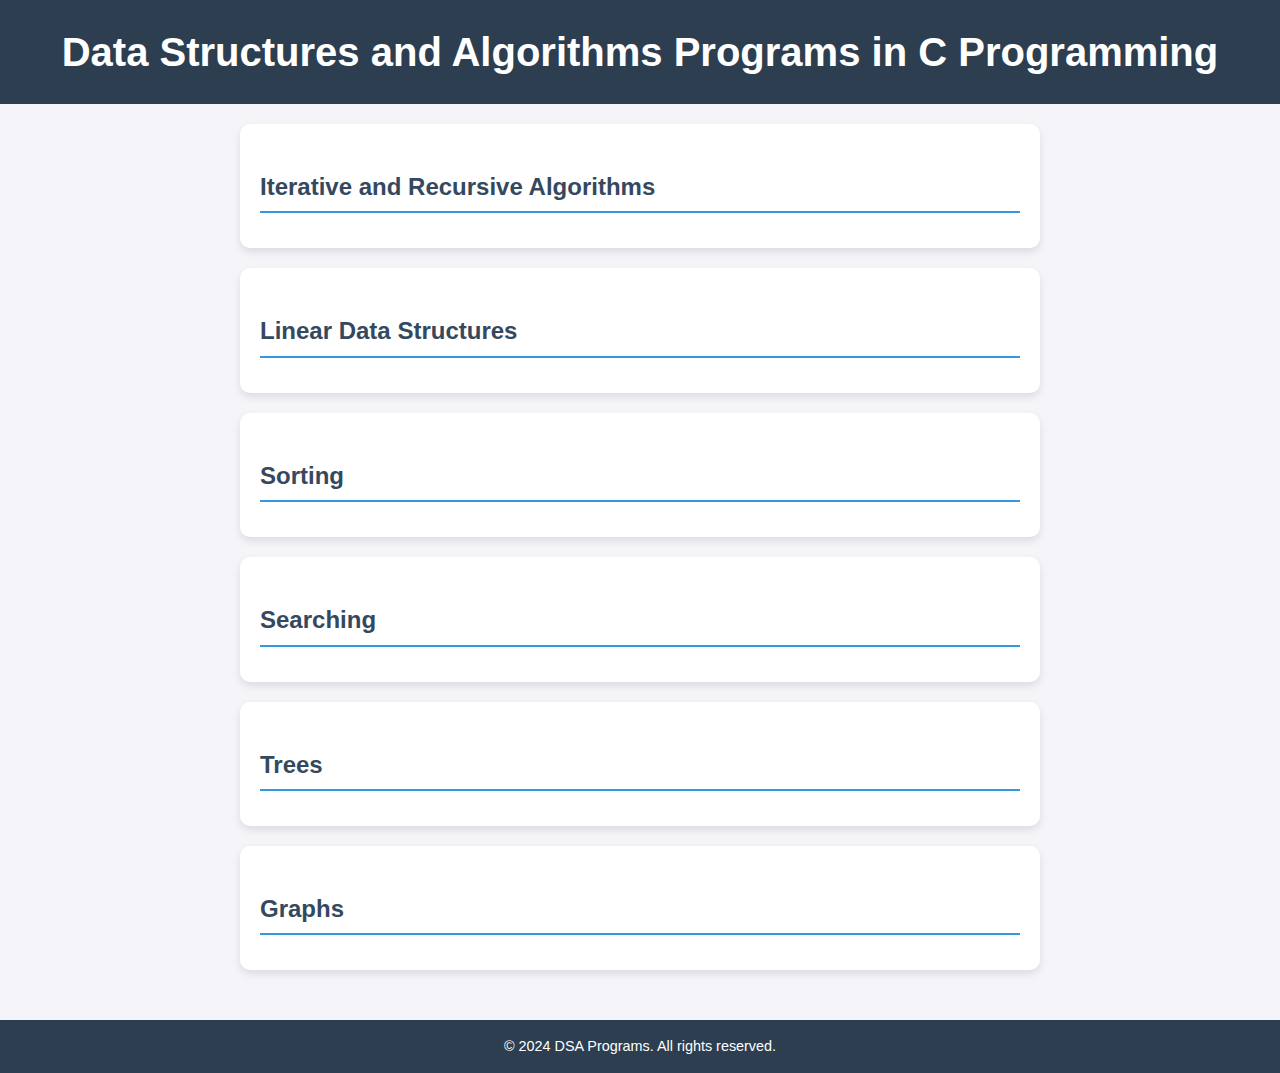
<file: index.html>
<!DOCTYPE html>
<html lang="en">
<head>
    <meta charset="UTF-8">
    <meta name="viewport" content="width=device-width, initial-scale=1.0">
    <title>DSA Programs</title>
    <link rel="stylesheet" href="styles.css">
</head>
<body>
    <header>
        <h1>Data Structures and Algorithms Programs in C Programming</h1>
    </header>
    <main>
        <div class="feature-container">
            <!-- Iterative and Recursive Algorithms -->
            <div class="feature-group">
                <h3 class="heading" onclick="toggleOptions(this)">Iterative and Recursive Algorithms</h3>
                <div class="options">
                    <div class="feature" onclick="location.href='iterative-recursive/iterative-algorithms.html'">Iterative Algorithms</div>
                    <div class="feature" onclick="location.href='iterative-recursive/recursive-algorithms.html'">Recursive Algorithms</div>
                </div>
            </div>

            <!-- Linear Data Structures -->
            <div class="feature-group">
                <h3 class="heading" onclick="toggleOptions(this)">Linear Data Structures</h3>
                <div class="options">
                    <div class="feature" onclick="location.href='linear-data-structures/stack-array.html'">Stack using Array</div>
                    <div class="feature" onclick="location.href='linear-data-structures/stack-linked-list.html'">Stack using Linked List</div>
                    <div class="feature" onclick="location.href='linear-data-structures/queue-array.html'">Queue using Array</div>
                    <div class="feature" onclick="location.href='linear-data-structures/queue-linked-list.html'">Queue using Linked List</div>
                    <div class="feature" onclick="location.href='linear-data-structures/linked-list.html'">Linked List</div>
                </div>
            </div>

            <!-- Sorting -->
            <div class="feature-group">
                <h3 class="heading" onclick="toggleOptions(this)">Sorting</h3>
                <div class="options">
                    <div class="feature" onclick="location.href='sorting/linear-time-sorting.html'">Linear Time Sorting Techniques</div>
                </div>
            </div>

            <!-- Searching -->
            <div class="feature-group">
                <h3 class="heading" onclick="toggleOptions(this)">Searching</h3>
                <div class="options">
                    <div class="feature" onclick="location.href='searching/interpolation-search.html'">Interpolation Search</div>
                    <div class="feature" onclick="location.href='searching/exponential-search.html'">Exponential Search</div>
                </div>
            </div>

            <!-- Trees -->
            <div class="feature-group">
                <h3 class="heading" onclick="toggleOptions(this)">Trees</h3>
                <div class="options">
                    <div class="feature" onclick="location.href='trees/binary-tree-traversals.html'">Binary Tree & Tree Traversals</div>
                    <div class="feature" onclick="location.href='trees/btree.html'">B-trees</div>
                    <div class="feature" onclick="location.href='trees/bplustree.html'">B+ trees</div>
                    <div class="feature" onclick="location.href='trees/advanced-trees1.html'">Advanced Trees: 2-3 Tree, Splay Tree, Red-Black Tree</div>
                    <div class="feature" onclick="location.href='trees/advanced-trees2.html'">Advanced Trees: Threaded Binary Trees, Tournament Trees</div>
                </div>
            </div>

            <!-- Graphs -->
            <div class="feature-group">
                <h3 class="heading" onclick="toggleOptions(this)">Graphs</h3>
                <div class="options">
                    <div class="feature" onclick="location.href='graphs/graph-traversals.html'">Graph Traversals (BFS, DFS, Topological Sorting)</div>
                    <div class="feature" onclick="location.href='graphs/shortest-path.html'">Shortest Path in Graph</div>
                    <div class="feature" onclick="location.href='graphs/minimum-spanning-t ree.html'">Minimum Spanning Tree</div>
                </div>
            </div>
        </div>
    </main>
    <footer>
        <p>&copy; 2024 DSA Programs. All rights reserved.</p>
    </footer>
    <script src="script.js"></script>
</body>
</html>
</file>
<file: styles.css>
/* General Styles */
body {
    font-family: 'Arial', sans-serif;
    margin: 0;
    padding: 0;
    background-color: #f4f4f9;
    color: #333;
    line-height: 1.6;
    display: flex;
    flex-direction: column;
    min-height: 100vh; /* Ensure the body takes at least the full viewport height */
}

/* Header Styles */
header {
    background-color: #2c3e50;
    color: #fff;
    padding: 20px 0;
    text-align: center;
}

header h1 {
    margin: 0;
    font-size: 2.5rem;
}

/* Main Content Styles */
main {
    flex: 1; /* Allow main to grow and push footer down */
    padding: 20px;
    max-width: 1200px;
    margin: 0 auto;
    width: 100%;
}

h2 {
    text-align: center;
    color: #2c3e50;
    margin-bottom: 30px;
    font-size: 2rem;
}

/* Feature Container */
.feature-container {
    display: flex;
    flex-direction: column; /* Stack headings in a single column */
    gap: 20px;
    width: 100%;
    max-width: 800px;
    margin: 0 auto;
}

/* Feature Group Styles */
.feature-group {
    background-color: #fff;
    border-radius: 10px;
    box-shadow: 0 4px 8px rgba(0, 0, 0, 0.1);
    padding: 20px;
    transition: transform 0.3s ease, box-shadow 0.3s ease;
}

.feature-group:hover {
    transform: translateY(-5px);
    box-shadow: 0 8px 16px rgba(0, 0, 0, 0.2);
}

/* Heading Styles */
.heading {
    color: #34495e;
    margin-bottom: 15px;
    font-size: 1.5rem;
    border-bottom: 2px solid #3498db;
    padding-bottom: 5px;
    cursor: pointer; /* Indicate that headings are clickable */
    transition: color 0.3s ease;
}

.heading:hover {
    color: #3498db;
}

/* Options Styles */
.options {
    display: none; /* Initially hide the options */
    margin-top: 10px;
}

.feature-group.active .options {
    display: block; /* Show options when the parent is active */
}

/* Feature Styles */
.feature {
    background-color: #3498db;
    color: #fff;
    padding: 15px;
    margin: 10px 0;
    border-radius: 5px;
    text-align: center;
    cursor: pointer;
    transition: background-color 0.3s ease;
}

.feature:hover {
    background-color: #2980b9;
}

/* Footer Styles */
footer {
    background-color: #2c3e50;
    color: #fff;
    text-align: center;
    padding: 15px 0;
    margin-top: 30px;
    flex-shrink: 0; /* Prevent footer from shrinking */
}

footer p {
    margin: 0;
    font-size: 0.9rem;
}

/* Responsive Design */
@media (max-width: 768px) {
    header h1 {
        font-size: 2rem;
    }

    h2 {
        font-size: 1.8rem;
    }

    .heading {
        font-size: 1.3rem;
    }

    .feature {
        padding: 12px;
        font-size: 0.9rem;
    }
}

@media (max-width: 480px) {
    header h1 {
        font-size: 1.8rem;
    }

    h2 {
        font-size: 1.5rem;
    }

    .heading {
        font-size: 1.2rem;
    }

    .feature {
        padding: 10px;
        font-size: 0.8rem;
    }
}
</file>
